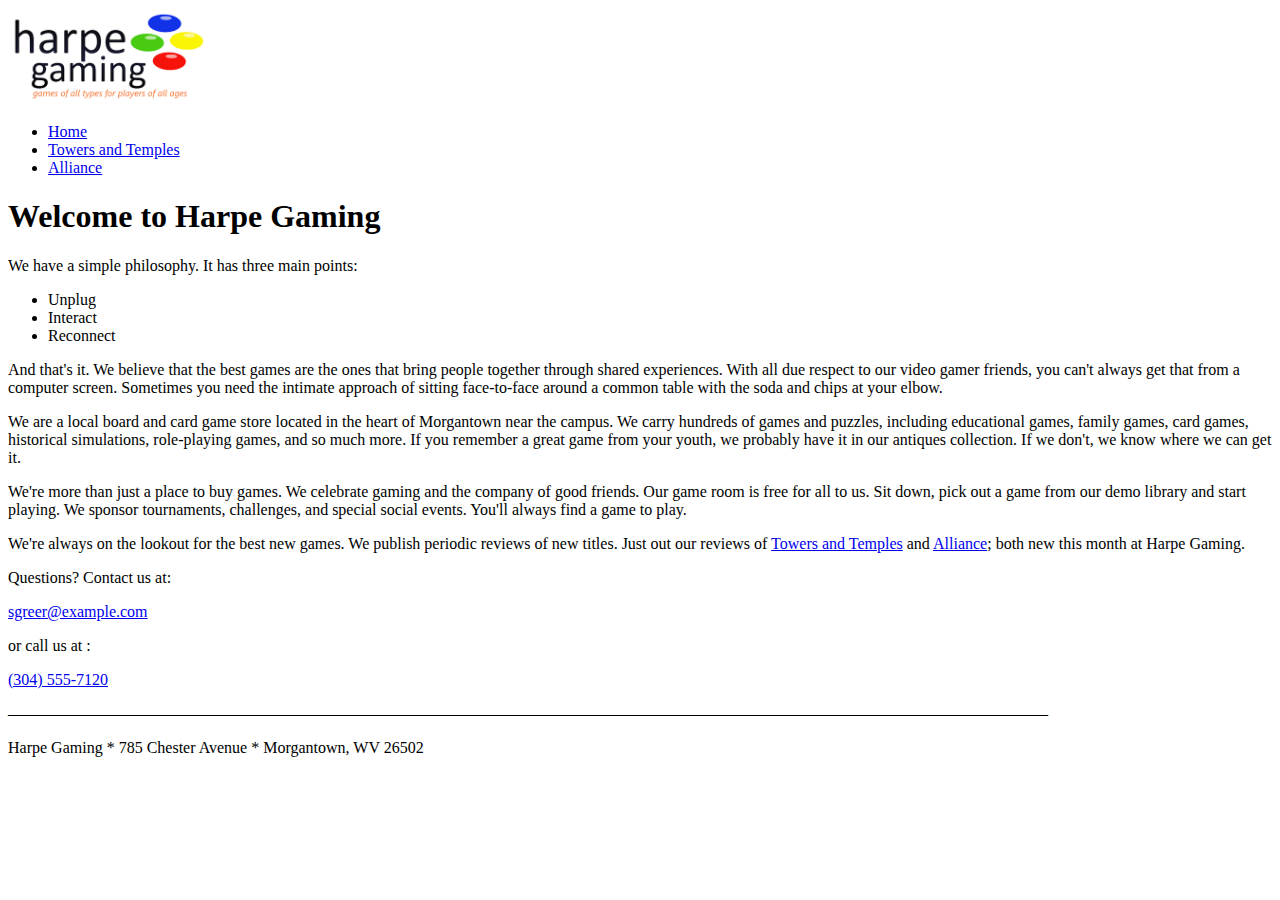
<file: Lab1/index.html>
<!DOCTYPE html>
<html lang="en">
<head>
    <!--Name: Jiadong Zhang, Date: 2024.9.5, Purpose: Harpe Gaming Homepage -->
    <meta charset="UTF-8">
    <meta name="viewport" content="width=device-width, initial-scale=1.0">
    <title>Harpe Gaming Home</title>
    <meta name="keywords" content="board games, card games, gaming, Harpe Gaming">
</head>
<body>
<header>
    <img src="hg_logo.png" alt="Harpe Gaming Logo" width="200">
    <nav>
        <ul>
            <li><a href="index.html">Home</a></li>
            <li><a href="hg_towers.html">Towers and Temples</a></li>
            <li><a href="hg_alliance.html">Alliance</a></li>
        </ul>
    </nav>
</header>

<main>
    <section>
        <h1>Welcome to Harpe Gaming</h1>
        <p>We have a simple philosophy. It has three main points:</p>
        <ul>
            <li>Unplug</li>
            <li>Interact</li>
            <li>Reconnect</li>
        </ul>
        <p>And that's it. We believe that the best games are the ones
            that bring people together through shared experiences. With
            all due respect to our video gamer friends, you can't always get
            that from a computer screen. Sometimes you need the
            intimate approach of sitting face-to-face around
            a common table with the soda and chips at your elbow.
        </p>
        <p>We are a local board and card game store located in the
        heart of Morgantown near the campus. We carry
        hundreds of games and puzzles, including educational games, family games, card games, historical
        simulations, role-playing games, and so much more.
        If you remember a great game from your youth, we
        probably have it in our antiques collection. If we don't, we know where we can get it.
        </p>
        <p>We're more than just a place to buy games. We celebrate
            gaming and the company of good friends.
            Our game room is free for all to us. Sit down, pick out
            a game from our demo library and start playing.
            We sponsor tournaments, challenges, and special
            social events. You'll always find a game to play.
        </p>
        <p>We're always on the lookout for the best new games. We
            publish periodic reviews of new titles. Just out
            our reviews of <a href="hg_towers.html">Towers and Temples</a> and <a href="hg_alliance.html">Alliance</a>; both
            new this month at Harpe Gaming.
        </p>
    </section>

    <section>
        <p>Questions? Contact us at:</p>
        <p><a href="mailto:sgreer@example.com">sgreer@example.com</a></p>
        <p>or call us at :</p>
        <p><a href="tel:+13045557120">(304) 555-7120</a></p>
        <p>—————————————————————————————————————————————————————————————————</p>
    </section>
</main>

<footer>
    <p>Harpe Gaming * 785 Chester Avenue * Morgantown, WV 26502</p>
</footer>
</body>
</html>
</file>
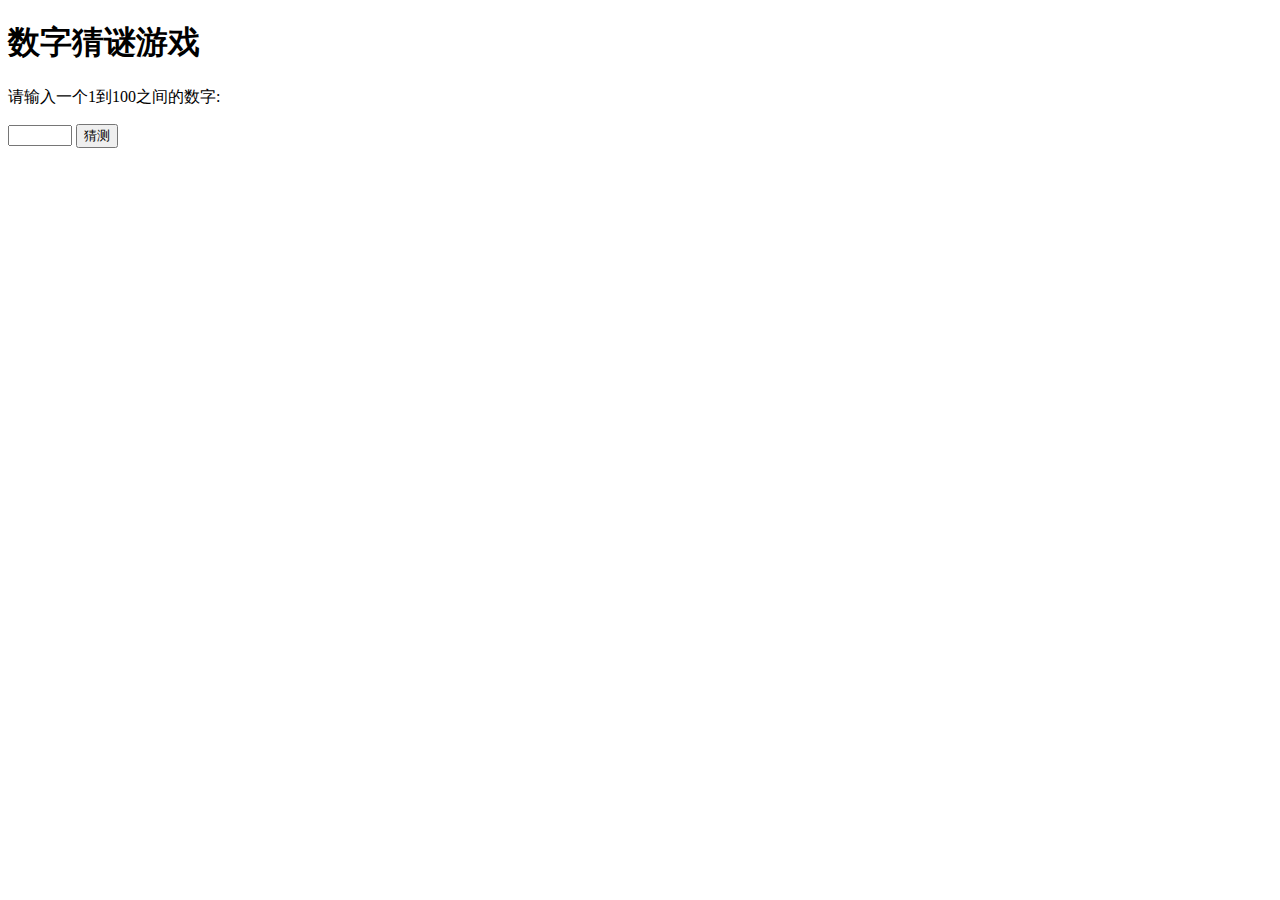
<file: Lab3/index.html>
<!DOCTYPE html>
<html lang="en">
<head>
    <meta charset="UTF-8">
    <meta name="viewport" content="width=device-width, initial-scale=1.0">
    <title>Exercise 4 - 数字猜谜游戏</title>
    <script src="randominteger.js"></script>
</head>
<body>
<h1>数字猜谜游戏</h1>
<p>请输入一个1到100之间的数字:</p>
<input type="number" id="guessField" min="1" max="100">
<button id="guessButton" onclick="checkGuess()">猜测</button>
<p id="result"></p>
<p id="previousGuesses"></p>
<button id="restartButton" style="display: none;" onclick="restartGame()">重新开始</button>

<script>
    let randomNumber = randomInt();
    let turns = 10;
    let guessedNumbers = [];

    function checkGuess() {
        let guess = Number(document.getElementById('guessField').value);
        guessedNumbers.push(guess);
        turns--;

        if (guess === randomNumber) {
            document.getElementById('result').innerText = "恭喜你，猜对了！";
            endGame();
        } else if (turns === 0) {
            document.getElementById('result').innerText = "游戏结束，正确答案是：" + randomNumber;
            endGame();
        } else {
            let feedback = guess < randomNumber ? "太低了" : "太高了";
            document.getElementById('result').innerText = feedback;
            document.getElementById('previousGuesses').innerText = "之前猜过的数字: " + guessedNumbers.join(', ');
        }
    }

    function endGame() {
        document.getElementById('guessField').disabled = true;
        document.getElementById('guessButton').disabled = true;
        document.getElementById('restartButton').style.display = 'block'; // 显示重新开始按钮
    }

    function restartGame() {
        turns = 10;
        guessedNumbers = [];
        randomNumber = randomInt();
        document.getElementById('result').innerText = "";
        document.getElementById('previousGuesses').innerText = "";
        document.getElementById('guessField').disabled = false;
        document.getElementById('guessButton').disabled = false;
        document.getElementById('restartButton').style.display = 'none'; // 隐藏重新开始按钮
        document.getElementById('guessField').value = '';
    }
</script>
</body>
</html>
</file>
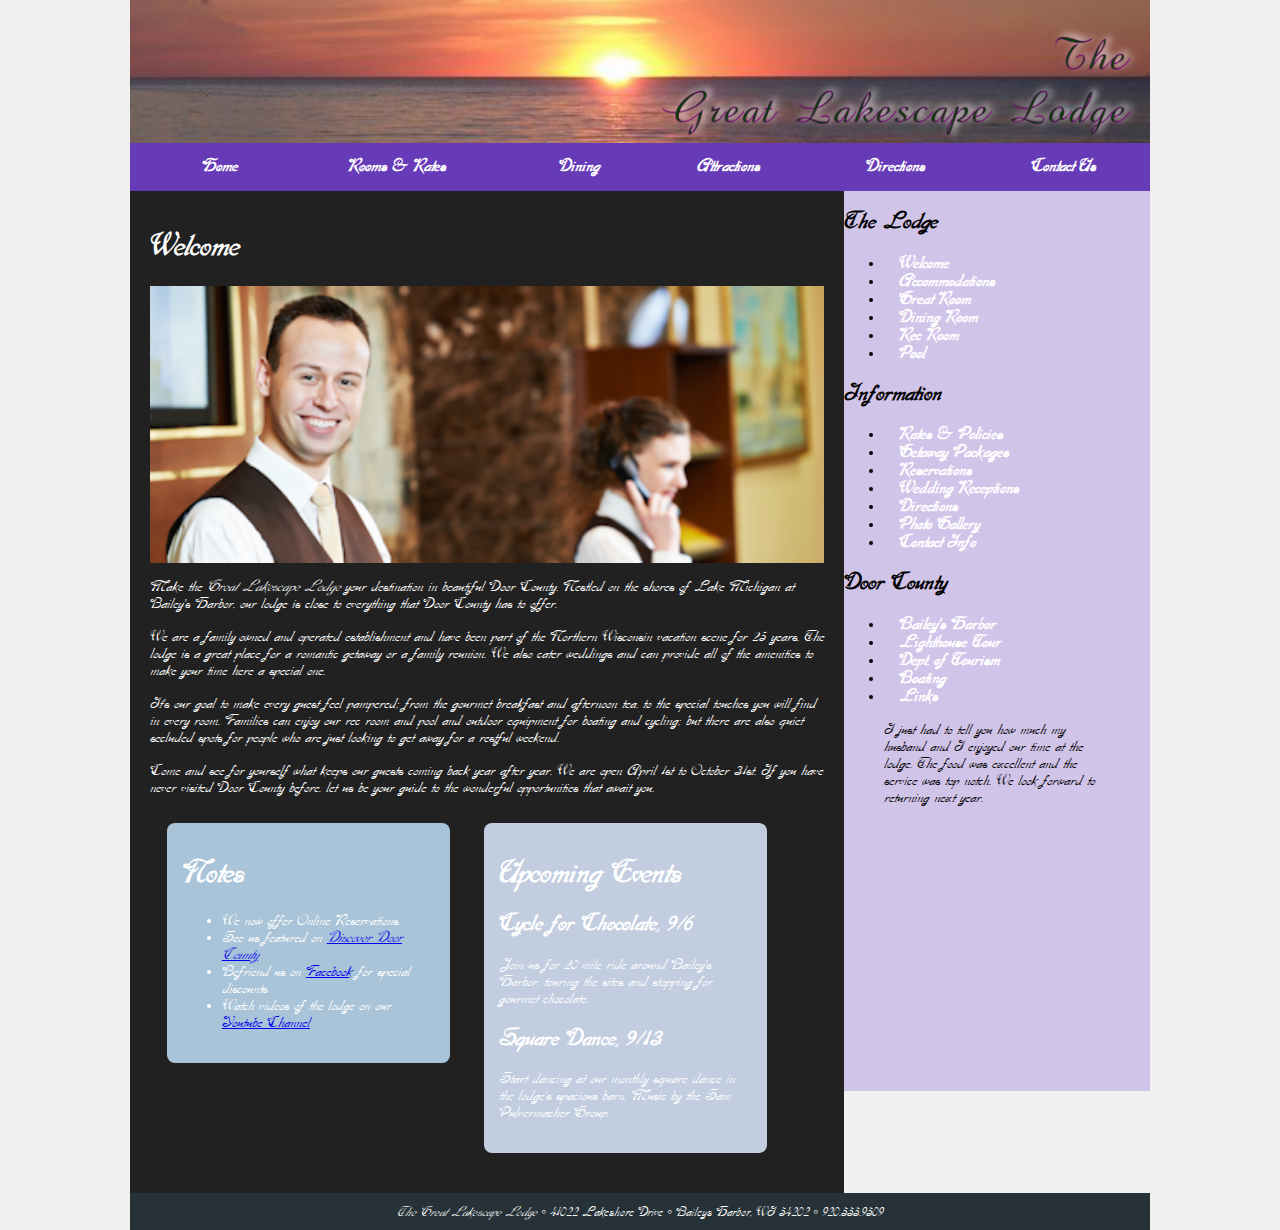
<file: Lab2/case4-great-lakescape-lodge-data-file/index.html>
<!doctype html>
<html>
<head>
   <!--
       New Perspectives on HTML5 and CSS3, 7th Edition
       Tutorial 2
       Case Problem 4

       The Great Lakescape Lodge
       Author:
       Date:

       Filename: lake_home.html
      -->
   <meta charset="utf-8" />
   <title>Great Lakescape Lodge</title>

   <link rel="stylesheet" href="lake_styles.css">
   <link rel="stylesheet" href="lake_layout.css">

</head>

<body>

<header>
   <img src="lake_logo.png" alt="Great Lakescape Lodge" />
   <nav>
      <ul>
         <li><a href="#">Home</a></li>
         <li><a href="#">Rooms &amp; Rates</a></li>
         <li><a href="#">Dining</a></li>
         <li><a href="#">Attractions</a></li>
         <li><a href="#">Directions</a></li>
         <li><a href="#">Contact Us</a></li>
      </ul>
   </nav>
</header>

<section id="leftcol">
   <h1>Welcome</h1>
   <img src="lake_photo1.png" alt="" />
   <p>Make the <em>Great Lakescape Lodge</em> your destination in beautiful
      Door County. Nestled on the shores of Lake Michigan at Bailey's Harbor,
      our lodge is close to everything that Door County has to offer.</p>
   <p>We are a family-owned and operated establishment and have been part
      of the Northern Wisconsin vacation scene for 25 years. The lodge is a great
      place for a romantic getaway or a family reunion. We also cater weddings
      and can provide all of the amenities to make your time here a special
      one.</p>
   <p>It's our goal to make every guest feel pampered; from the gourmet breakfast
      and afternoon tea, to the special touches you will find in every room.
      Families can enjoy our rec room and pool and outdoor equipment for boating
      and cycling; but there are also quiet secluded spots for people who are
      just looking to get away for a restful weekend.</p>
   <p>Come and see for yourself what keeps our guests coming back year
      after year. We are open April 1st to October 31st. If you have never visited
      Door County before, let us be your guide to the wonderful opportunities that
      await you.</p>

   <aside>
      <h1>Notes</h1>
      <ul>
         <li>We now offer Online Reservations.</li>
         <li>See us featured on <cite><a href="#">Discover Door County</a></cite></li>
         <li>Befriend us on <a href="#">Facebook</a> for special discounts</li>
         <li>Watch videos of the lodge on our <a href="#">Youtube Channel</a></li>
      </ul>
   </aside>

   <aside>
      <h1>Upcoming Events</h1>
      <h2>Cycle for Chocolate, 9/6</h2>
      <p>Join us for 20-mile ride around Bailey's Harbor, touring the
         sites and stopping for gourmet chocolate.</p>
      <h2>Square Dance, 9/13</h2>
      <p>Start dancing at our monthly square dance in the lodge's spacious barn. Music by
         the Sam Pulvermacher Group.</p>
   </aside>

</section>

<section id="rightcol">
   <nav>
      <h2>The Lodge</h2>
      <ul>
         <li><a href="#">Welcome</a></li>
         <li><a href="#">Accommodations</a></li>
         <li><a href="#">Great Room</a></li>
         <li><a href="#">Dining Room</a></li>
         <li><a href="#">Rec Room</a></li>
         <li><a href="#">Pool</a></li>
      </ul>
      <h2>Information</h2>
      <ul>
         <li><a href="#">Rates &amp; Policies</a></li>
         <li><a href="#">Getaway Packages</a></li>
         <li><a href="#">Reservations</a></li>
         <li><a href="#">Wedding Receptions</a></li>
         <li><a href="#">Directions</a></li>
         <li><a href="#">Photo Gallery</a></li>
         <li><a href="#">Contact Info</a></li>
      </ul>
      <h2>Door County</h2>
      <ul>
         <li><a href="#">Bailey's Harbor</a></li>
         <li><a href="#">Lighthouse Tour</a></li>
         <li><a href="#">Dept. of Tourism</a></li>
         <li><a href="#">Boating</a></li>
         <li><a href="#">Links</a></li>
      </ul>
   </nav>


   <blockquote>
      I just had to tell you how much my husband and I enjoyed our time at the
      lodge. The food was excellent and the service was top notch. We look
      forward to returning next year.
   </blockquote>

</section>

<footer>
   <em>The Great Lakescape Lodge</em> &#9702;
   41022 Lakeshore Drive &#9702;
   Baileys Harbor, WI 54202 &#9702;
   920.555.9509
</footer>
</body>
</html>
</file>
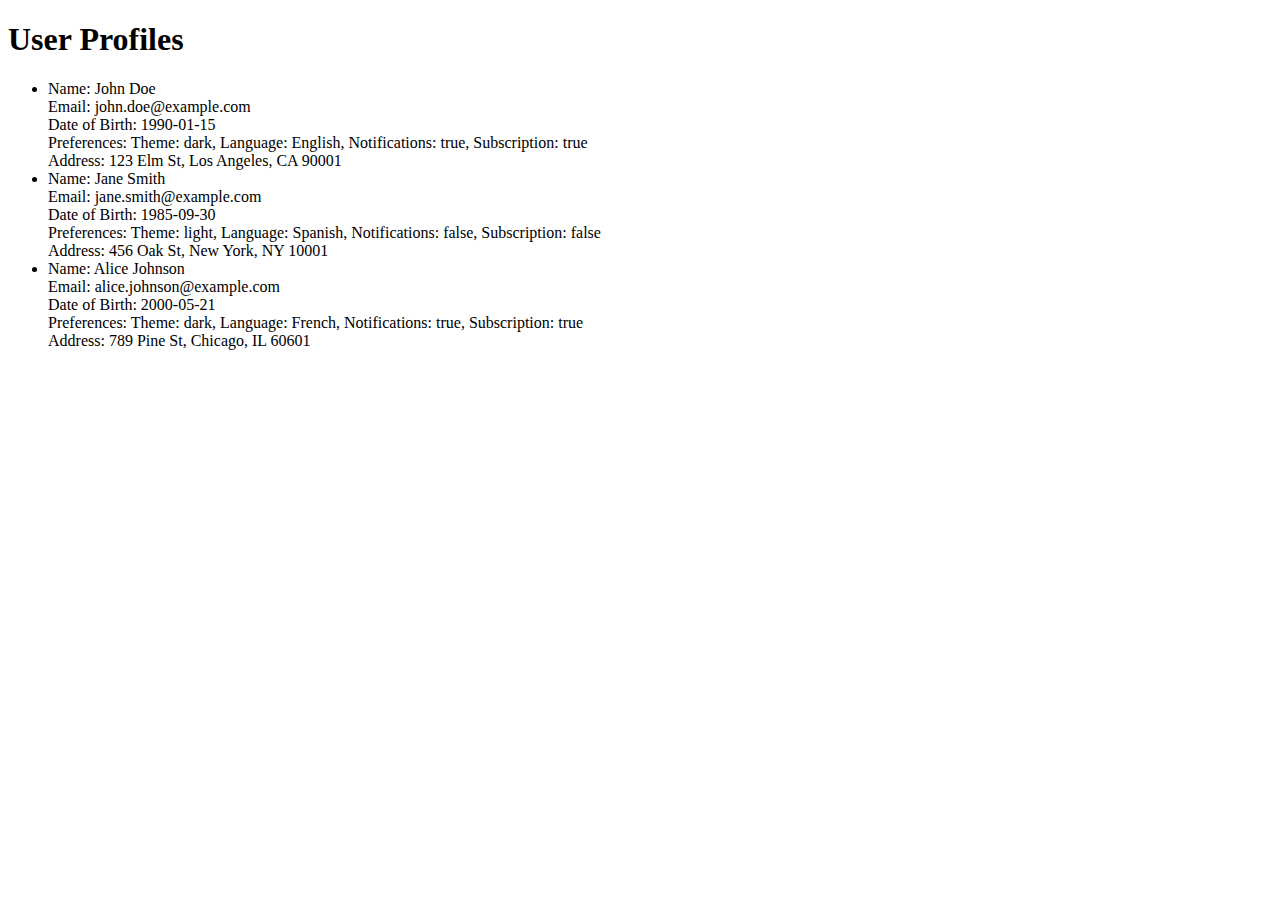
<file: Lab4/json/index.html>
<!DOCTYPE html>
<html lang="en">
<head>
    <meta charset="UTF-8">
    <meta name="viewport" content="width=device-width, initial-scale=1.0">
    <title>User Profiles</title>
</head>
<body>
<h1>User Profiles</h1>
<ul id="user-list"></ul>

<script>
    // 使用 fetch API 获取 JSON 数据
    fetch('userProfiles.json')
        .then(response => {
            if (!response.ok) {
                throw new Error('Fetch error: ' + response.status);
            }
            return response.json();
        })
        .then(users => {
            const userList = document.getElementById('user-list');

            // 遍历每个用户并显示信息
            users.forEach(user => {
                const listItem = document.createElement('li');
                listItem.innerHTML = `
                        Name: ${user.firstName} ${user.lastName}<br>
                        Email: ${user.email}<br>
                        Date of Birth: ${user.dateOfBirth}<br>
                        Preferences: Theme: ${user.preferences.theme}, Language: ${user.preferences.language}, Notifications: ${user.preferences.notifications}, Subscription: ${user.preferences.subscription}<br>
                        Address: ${user.address.street}, ${user.address.city}, ${user.address.state} ${user.address.zipCode}
                    `;
                userList.appendChild(listItem);
            });
        })
        .catch(err => console.error('Fetch error: ' + err.message));
</script>
</body>
</html>
</file>
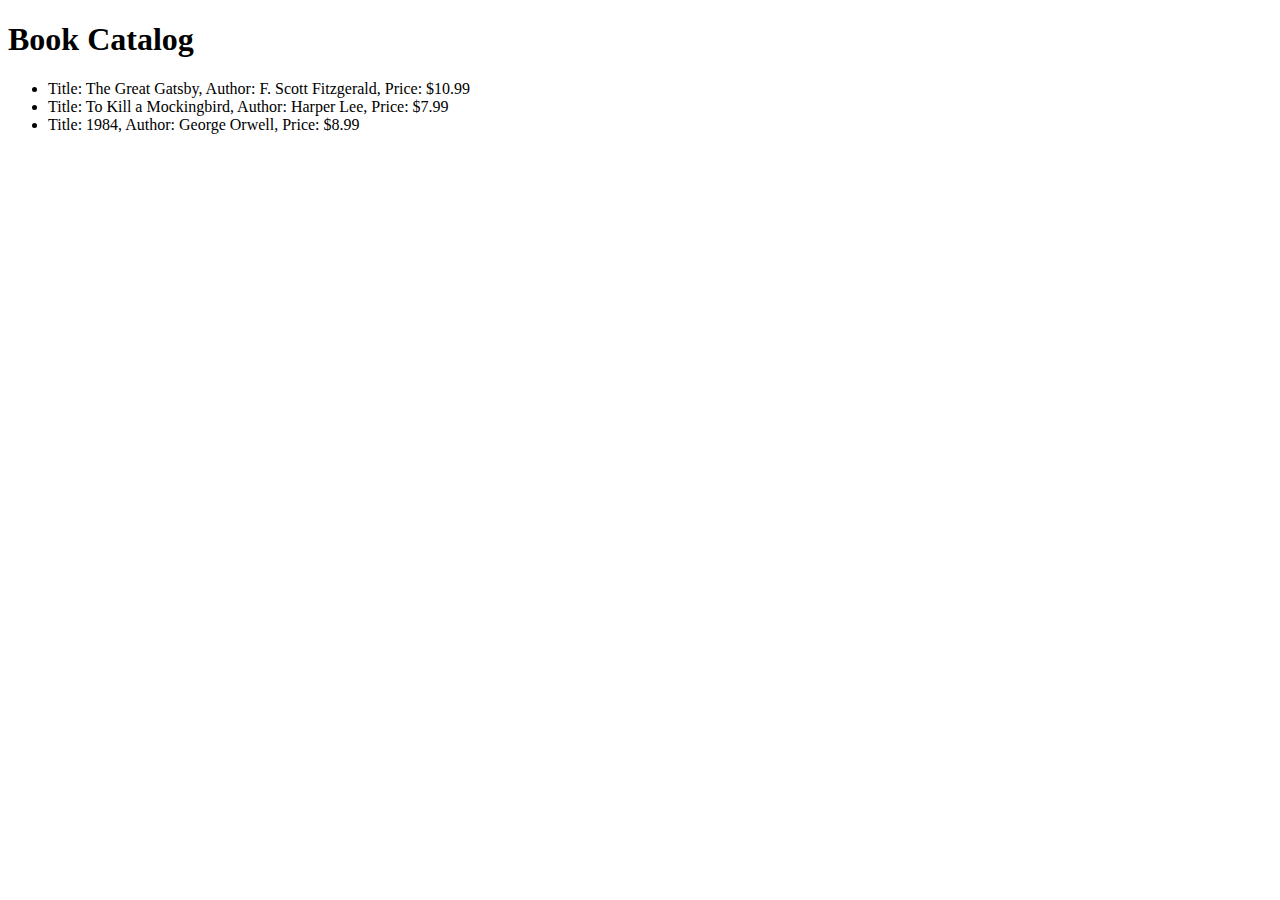
<file: Lab4/xml/index.html>
<!DOCTYPE html>
<html lang="en">
<head>
    <meta charset="UTF-8">
    <meta name="viewport" content="width=device-width, initial-scale=1.0">
    <title>Book Catalog</title>
</head>
<body>
<h1>Book Catalog</h1>
<ul id="book-list"></ul>

<script>
    // 使用 fetch API 获取 XML 数据
    fetch('book.xml')
        .then(response => response.text())
        .then(xmlText => {
            // 解析XML字符串
            const parser = new DOMParser();
            const xmlDoc = parser.parseFromString(xmlText, 'text/xml');
            const books = xmlDoc.getElementsByTagName('book');
            const bookList = document.getElementById('book-list');

            // 遍历每本书并显示信息
            for (let i = 0; i < books.length; i++) {
                const title = books[i].getElementsByTagName('title')[0].textContent;
                const author = books[i].getElementsByTagName('author')[0].textContent;
                const price = books[i].getElementsByTagName('price')[0].textContent;

                const listItem = document.createElement('li');
                listItem.textContent = `Title: ${title}, Author: ${author}, Price: $${price}`;
                bookList.appendChild(listItem);
            }
        })
        .catch(error => console.error('Error fetching XML:', error));
</script>
</body>
</html>
</file>
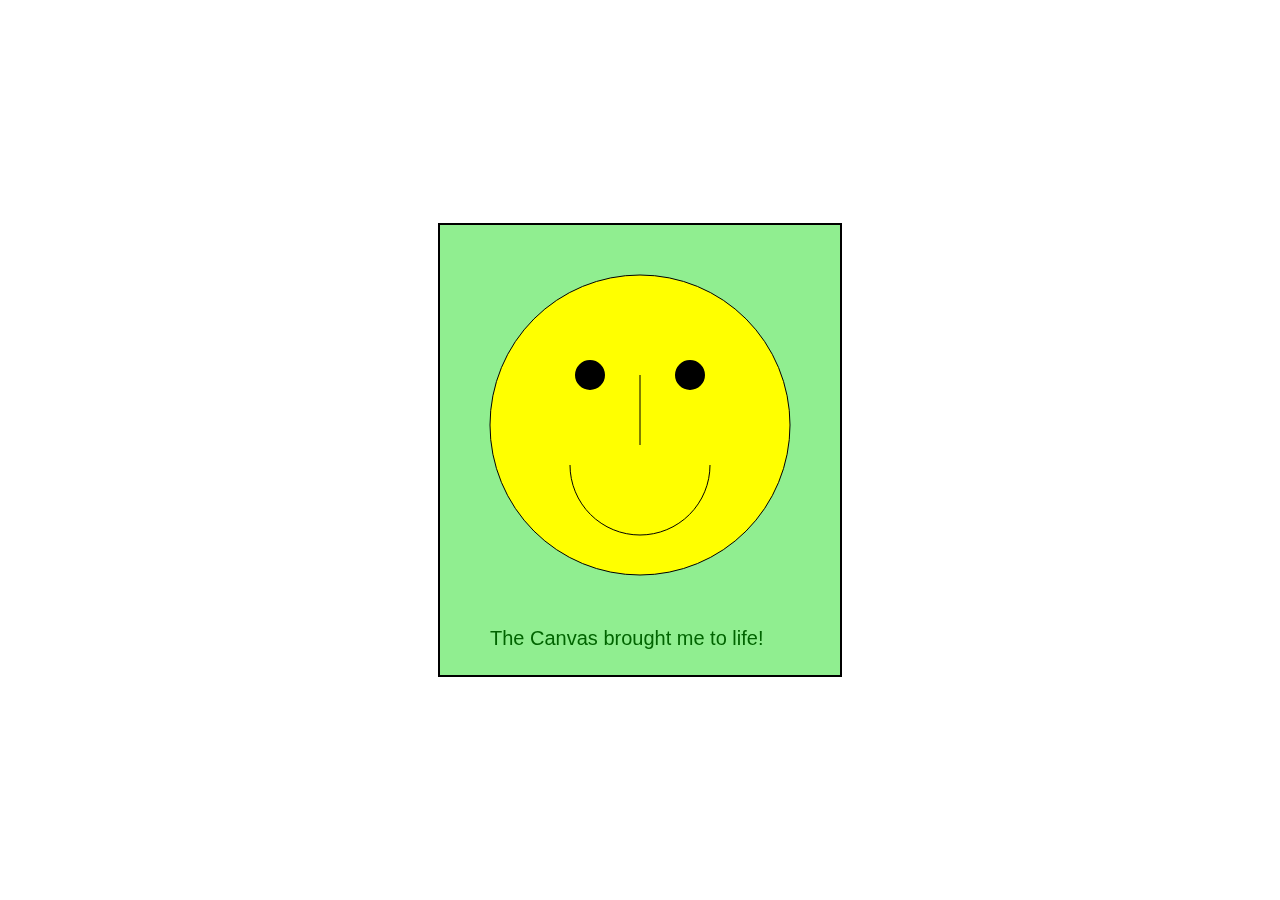
<file: Lab5/Exercise 1 – The HTML5 Canvas/index.html>
<!DOCTYPE html>
<html lang="en">
<head>
    <meta charset="UTF-8">
    <title>Centered Smiley Face with Text Background</title>
    <style>
        body {
            background-color: white; /* 整个页面背景为白色 */
            display: flex;
            justify-content: center;
            align-items: center;
            height: 100vh; /* 使内容垂直居中 */
            margin: 0;
        }
        canvas {
            border: 2px solid black; /* 可选的边框，用来更好地显示笑脸区域 */
        }
    </style>
</head>
<body>
<canvas id="myCanvas" width="400" height="450"></canvas>
<script>
    const canvas = document.getElementById("myCanvas");
    const ctx = canvas.getContext("2d");

    // 设置浅绿色背景，覆盖整个 canvas
    ctx.fillStyle = "lightgreen"; // 背景颜色为浅绿色
    ctx.fillRect(0, 0, canvas.width, canvas.height); // 填充整个画布区域

    // 画黄色圆形作为脸部
    ctx.beginPath();
    ctx.arc(200, 200, 150, 0, Math.PI * 2, true); // 外圆
    ctx.fillStyle = "yellow"; // 填充颜色为黄色
    ctx.fill();
    ctx.stroke(); // 描边

    // 绘制眼睛
    ctx.beginPath();
    ctx.arc(150, 150, 15, 0, Math.PI * 2, true);  // 左眼
    ctx.arc(250, 150, 15, 0, Math.PI * 2, true);  // 右眼
    ctx.fillStyle = "black"; // 眼睛填充为黑色
    ctx.fill();

    // 绘制鼻子
    ctx.beginPath();
    ctx.moveTo(200, 150);
    ctx.lineTo(200, 220); // 画一条垂直线作为鼻子
    ctx.strokeStyle = "black";
    ctx.stroke();

    // 绘制笑脸
    ctx.beginPath();
    ctx.arc(200, 240, 70, 0, Math.PI, false);  // 半圆作为嘴巴
    ctx.strokeStyle = "black";
    ctx.stroke();

    // 添加文本，位于笑脸下方，且背景也是浅绿色
    ctx.font = "20px Arial";
    ctx.fillStyle = "darkgreen"; // 文本颜色为深绿色
    ctx.fillText("The Canvas brought me to life!", 50, 420); // 添加文本在画布底部
</script>
</body>
</html>
</file>
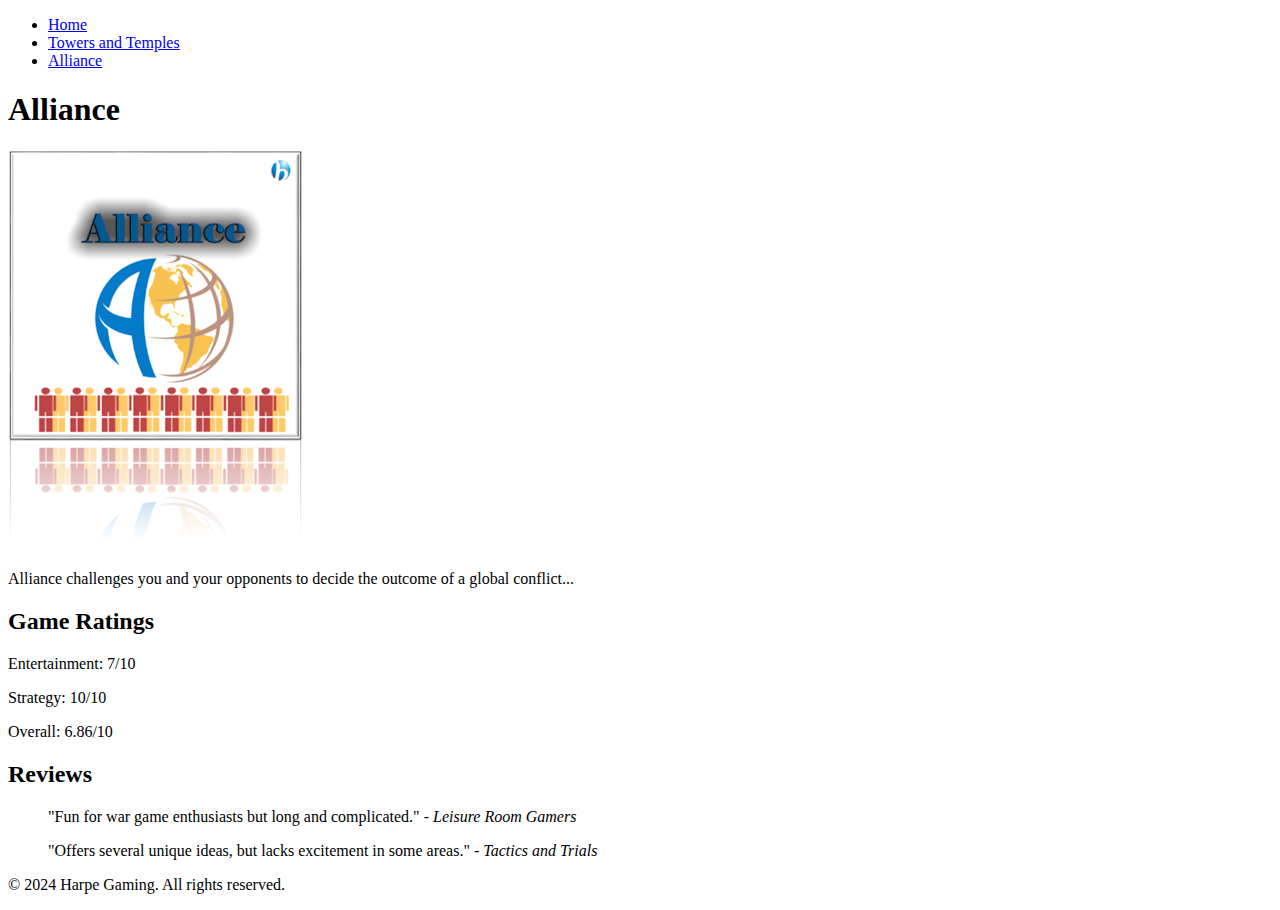
<file: Lab1/hg_alliance.html>
<!DOCTYPE html>
<html lang="en">
<head>
    <!--Name: Jiadong Zhang, Date: 2024.9.5, Purpose: Harpe Gaming  Alliance -->
    <meta charset="UTF-8">
    <meta name="viewport" content="width=device-width, initial-scale=1.0">
    <title>Alliance - Harpe Gaming</title>
    <meta name="keywords" content="war games, strategy, Alliance, Harpe Gaming">
</head>
<body>
<header>
    <nav>
        <ul>
            <li><a href="index.html">Home</a></li>
            <li><a href="hg_towers.html">Towers and Temples</a></li>
            <li><a href="hg_alliance.html">Alliance</a></li>
        </ul>
    </nav>
</header>

<main>
    <article>
        <h1>Alliance</h1>
        <img src="hg_alliance.png" alt="Alliance Game Cover">
        <p>Alliance challenges you and your opponents to decide the outcome of a global conflict...</p>

        <section>
            <h2>Game Ratings</h2>
            <p>Entertainment: 7/10</p>
            <p>Strategy: 10/10</p>
            <p>Overall: 6.86/10</p>
        </section>

        <section>
            <h2>Reviews</h2>
            <blockquote>
                "Fun for war game enthusiasts but long and complicated." - <em>Leisure Room Gamers</em>
            </blockquote>
            <blockquote>
                "Offers several unique ideas, but lacks excitement in some areas." - <em>Tactics and Trials</em>
            </blockquote>
        </section>
    </article>
</main>

<footer>
    <p>&copy; 2024 Harpe Gaming. All rights reserved.</p>
</footer>
</body>
</html>
</file>
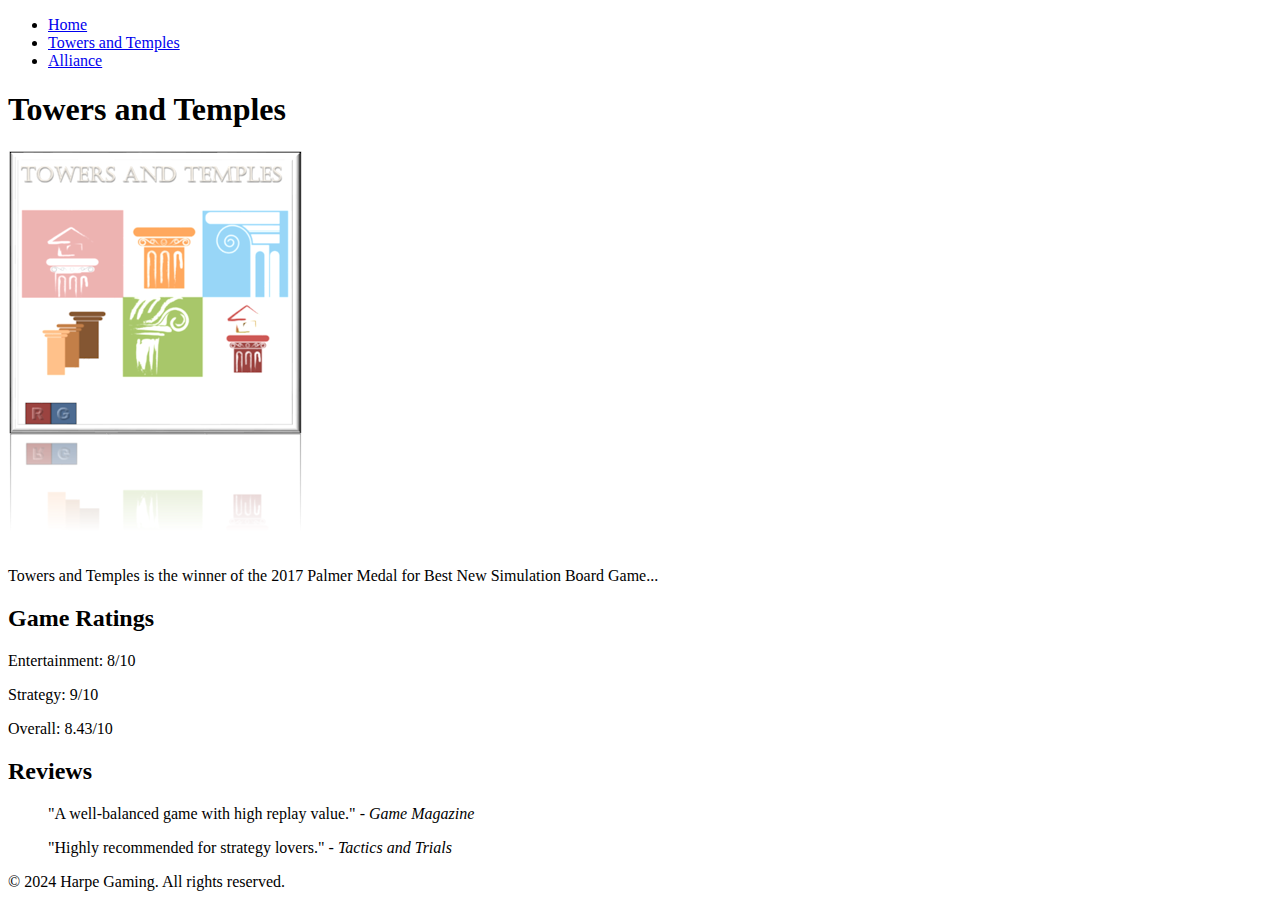
<file: Lab1/hg_towers.html>
<!DOCTYPE html>
<html lang="en">
<head>
    <!--Name: Jiadong Zhang, Date: 2024.9.5, Purpose: Harpe Gaming Towers and Temples -->
    <meta charset="UTF-8">
    <meta name="viewport" content="width=device-width, initial-scale=1.0">
    <title>Towers and Temples - Harpe Gaming</title>
    <meta name="keywords" content="board games, strategy, Towers and Temples, Harpe Gaming">
</head>
<body>
<header>
    <nav>
        <ul>
            <li><a href="index.html">Home</a></li>
            <li><a href="hg_towers.html">Towers and Temples</a></li>
            <li><a href="hg_alliance.html">Alliance</a></li>
        </ul>
    </nav>
</header>

<main>
    <article>
        <h1>Towers and Temples</h1>
        <img src="hg_towers.png" alt="Towers and Temples Game Cover">
        <p>Towers and Temples is the winner of the 2017 Palmer Medal for Best New Simulation Board Game...</p>

        <section>
            <h2>Game Ratings</h2>
            <p>Entertainment: 8/10</p>
            <p>Strategy: 9/10</p>
            <p>Overall: 8.43/10</p>
        </section>

        <section>
            <h2>Reviews</h2>
            <blockquote>
                "A well-balanced game with high replay value." - <em>Game Magazine</em>
            </blockquote>
            <blockquote>
                "Highly recommended for strategy lovers." - <em>Tactics and Trials</em>
            </blockquote>
        </section>
    </article>
</main>

<footer>
    <p>&copy; 2024 Harpe Gaming. All rights reserved.</p>
</footer>
</body>
</html>
</file>
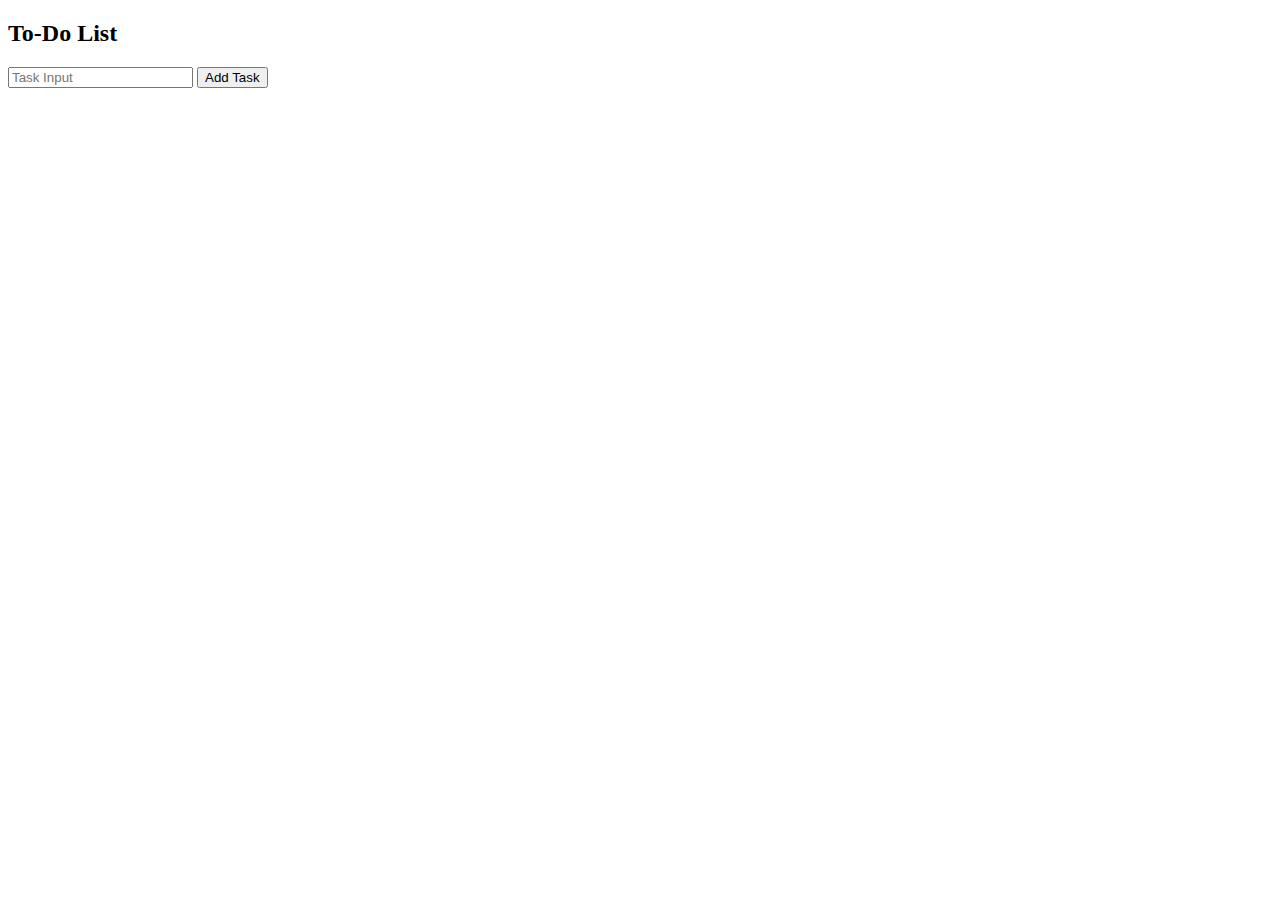
<file: Lab5/Exercise 3  Local Storage Lab To-Do List with Local Storage/inedx.html>
<!DOCTYPE html>
<html lang="en">
<head>
    <meta charset="UTF-8">
    <title>To-Do List</title>
</head>
<body>
<h2>To-Do List</h2>
<input type="text" id="taskInput" placeholder="Task Input">
<button onclick="addTask()">Add Task</button>
<ul id="taskList"></ul>

<script src="todo.js"></script>
</body>
</html>
</file>
<file: Lab2/case4-great-lakescape-lodge-data-file/lake_styles.css>
﻿@charset "UTF-8";

@font-face {
    font-family: 'DobkinPlain';
    src: url('DobkinPlain.woff') format('woff');
}

/* 全局样式 */
body {
    display: block;
    font-family: 'DobkinPlain', sans-serif;
    margin: 0;
    padding: 0;
    background-color: #f0f0f0; /* 背景颜色 */
}

/* 导航栏样式 */
header > nav {
    background-color: #673ab7; /* 紫色导航栏 */
    padding: 15px;
    text-align: center;
}

nav a {
    color: white; /* 导航链接为白色 */
    margin: 0 15px;
    text-decoration: none;
    font-size: 18px;
    font-weight: bold;
}

nav a:hover {
    color: #d1c4e9; /* 链接悬停时的浅紫色 */
}

/* 右侧导航栏 */

#rightcol{
    min-height: 100vh;
    width: 300px;
    background-color: #d1c4e9;
}

/* 中间内容区域（Welcome 以下部分） */
#leftcol {
    background-color: #212121;
    color: white;
    padding: 20px;
    margin-right: 260px;
    min-height: 100vh;
}

/* Notes 栏目的样式 */
aside:nth-of-type(1) {
    background-color: #a9c4d8;
    padding: 15px;
    margin: 10px 0;
    border-radius: 8px;
}

/* Upcoming Events 栏目的样式 */
aside:nth-of-type(2) {
    background-color: #c2cde0;
    padding: 15px;
    margin: 10px 0;
    border-radius: 8px;
}


/* 底部区域样式 */
footer {
    background-color: #263238; /* 深灰色背景 */
    color: white;
    padding: 10px;
    text-align: center;
    font-size: 14px;
    margin-top: 20px;
}
</file>
<file: Lab2/case4-great-lakescape-lodge-data-file/lake_layout.css>
﻿@charset "utf-8";

/*
   New Perspectives on HTML5 and CSS3, 7th Edition
   Tutorial 2
   Case Problem 4
   
   The Great Lakescape Lodge Layout Styles
   Filename: lake_layout.css

*/


/* Structural Styles */

body {
	margin: 0 auto;
	width: 100%;
	max-width: 1020px;
	min-width: 640px;
}

body > header > img {
	width: 100%;
	display: block;
	margin: 0;
}

body > section#leftcol {
	width: 70%;
	float: left;
	margin: 0;
}

body > section#rightcol {
	width: 30%;
	float: left;
	margin: 0;
}

footer {
	clear: both;
}

address, article, aside, blockquote, body, cite, 
div, dl, dt, dd, em, figcaption, figure, footer, 
h1, h2, h3, h4, h5, h6, header, html, img, 
li, main, nav, ol, p, section, span, ul {

   -webkit-box-sizing: border-box;
   -moz-box-sizing: border-box;
   box-sizing: border-box;  
}


/* Header Navigation */

header > nav {
	display: table;
	width: 100%;
}

header > nav > ul {
	display: table-row;
	list-style-type: none;
}

header > nav > ul > li {
	display: table-cell;
	text-align: center;
}

header > nav a {
	display: block;
	width: 100%;
}


/* Section Layout */

section#leftcol aside {
	width: 42%;
	float: left;
	margin-left: 2.5%;
	margin-right: 2.5%;
	margin-bottom: 20px;
}


section#leftcol img {
	width: 100%;
	display: block;
}
</file>
